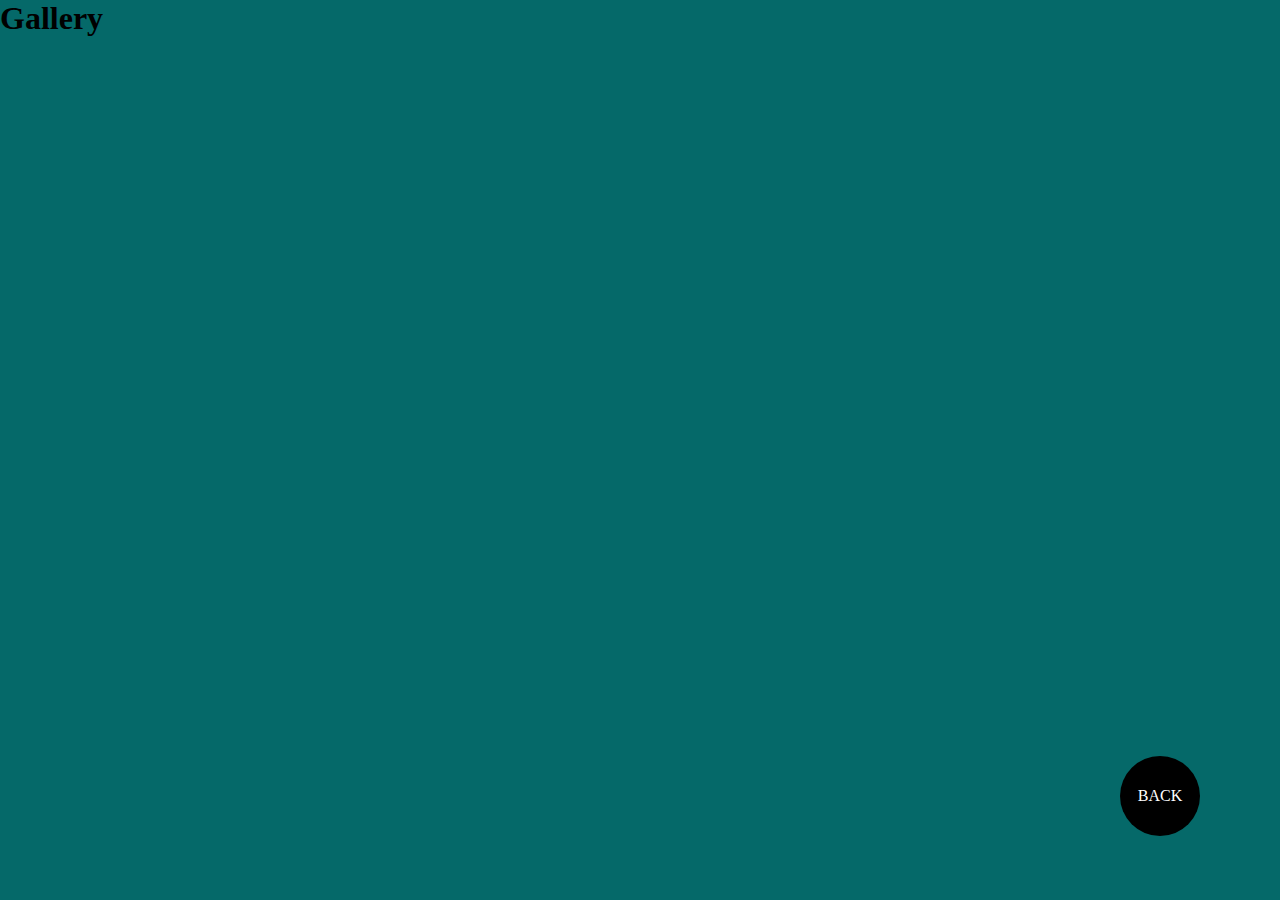
<file: gallery.html>
<!DOCTYPE html>
<html lang="en">
<head>
    <meta charset="UTF-8">
    <meta http-equiv="X-UA-Compatible" content="IE=edge">
    <meta name="viewport" content="width=device-width, initial-scale=1.0">
    <link rel="stylesheet" href="./gallery.css">
    <title>Gallery</title>
</head>
<body>
    <div class="back">BACK</div>
    <div class="gallery-cont">
        <h1>Gallery</h1>
    </div>
    
    <script src="./db.js"></script>
    <script src="./gallery.js"></script>
</body>
</html>
</file>
<file: gallery.css>
*{
    box-sizing: border-box;
}

body{
    margin: 0;
    padding: 0;
}
h1{
    margin: 0;
    /* center gallery, search on web */
}

.back{
    width: 5rem;
    height: 5rem;
    background-color: black;
    color: white;
    border-radius: 50%;
    display: flex;
    align-items: center;
    justify-content: center;
    position: fixed;
    bottom: 4rem;
    right: 5rem;
}

.back:hover{
    cursor: pointer;
}

.gallery-cont{
    background-color: rgb(5, 105, 105);
    min-height: 100vh;
    width: 100vw;
    display: flex;
    flex-wrap: wrap;
    justify-content: space-between;
}

.media-cont{
    height: 15rem;
    width: 15rem;
    /* background-color: rgb(4, 33, 4); */
   border: 10px solid white;
   margin: 2rem;
 }
.media{
    height: calc(100% - 2rem -2rem );
}
.media > *{
    width: 100%;
    height: 100%;
    object-fit: fill;
}
.action-btn{
    height: 2rem;
    color: white;
    display: flex;
    justify-content: center;
    align-items: center;
}

.action-btn:hover{
    cursor: pointer;
}

.download{
    background-color: black;
}

.delete{
    background-color: red;
}
</file>
